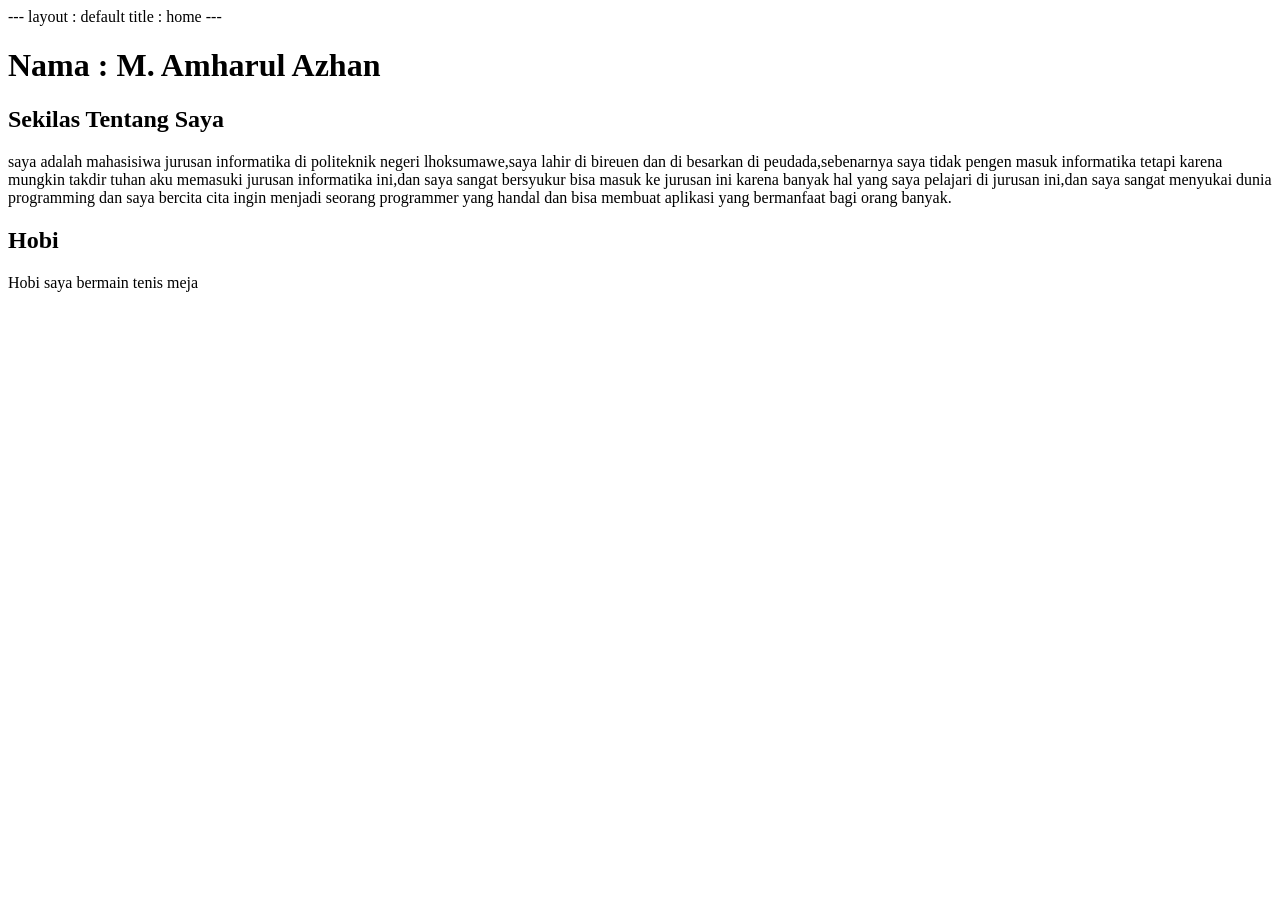
<file: index.html>
---
layout : default
title : home
---
<head>
<title>About Me</title>
</head>
<body>
<h1>Nama : M. Amharul Azhan</h1>
<div class="section">
    <h2>
        Sekilas Tentang Saya
    </h2>
    <p>saya adalah mahasisiwa jurusan informatika di politeknik negeri lhoksumawe,saya lahir di bireuen dan di besarkan di peudada,sebenarnya saya tidak pengen masuk informatika tetapi karena mungkin takdir tuhan aku memasuki jurusan informatika ini,dan saya sangat bersyukur bisa masuk ke jurusan ini karena banyak hal yang saya pelajari di jurusan ini,dan saya sangat menyukai dunia programming dan saya bercita cita ingin menjadi seorang programmer yang handal dan bisa membuat aplikasi yang bermanfaat bagi orang banyak.</p>
  </div>

    <div class="section">
        <h2>
            Hobi
        </h2>
        <p>Hobi saya bermain tenis meja </p>
  </div>
</body>
</file>
